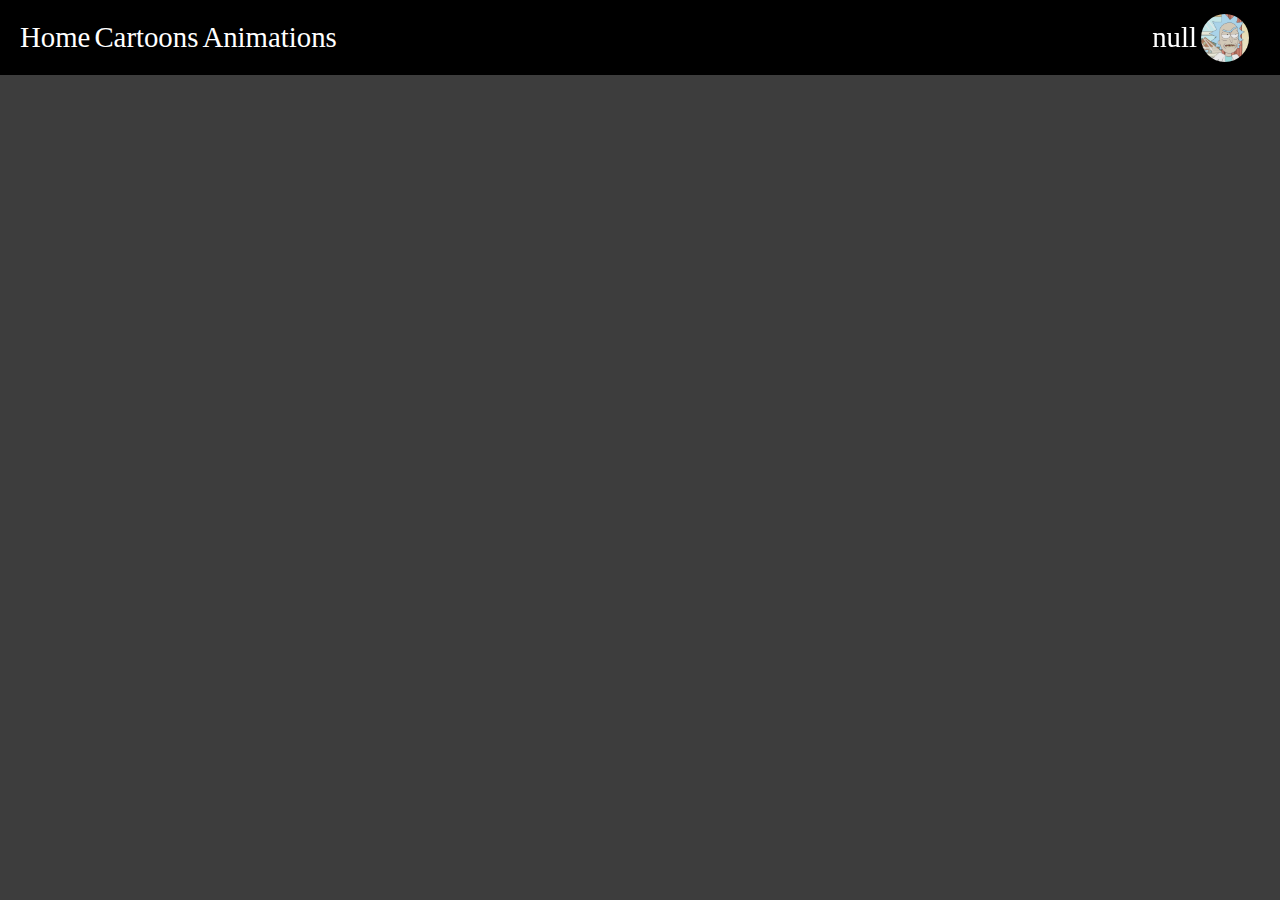
<file: index.html>
<!DOCTYPE html>
<html lang="en">
<head>
    <meta charset="UTF-8">
    <meta http-equiv="X-UA-Compatible" content="IE=edge">
    <meta name="viewport" content="width=device-width, initial-scale=1.0">
    <title>Rick and Morty</title>


    <link rel="stylesheet" href="./styles/navbar.css">
    <link rel="stylesheet" href="./styles/index.css">
    <link rel="stylesheet" href="./styles/cartoons.css">
</head>

<body>
    <nav id="navbar">
    </nav>  
    <script src="./scripts/FetchCartoons.js"></script>
    <script src="./scripts/navbar.js"></script> 
</body>
</html>
</file>
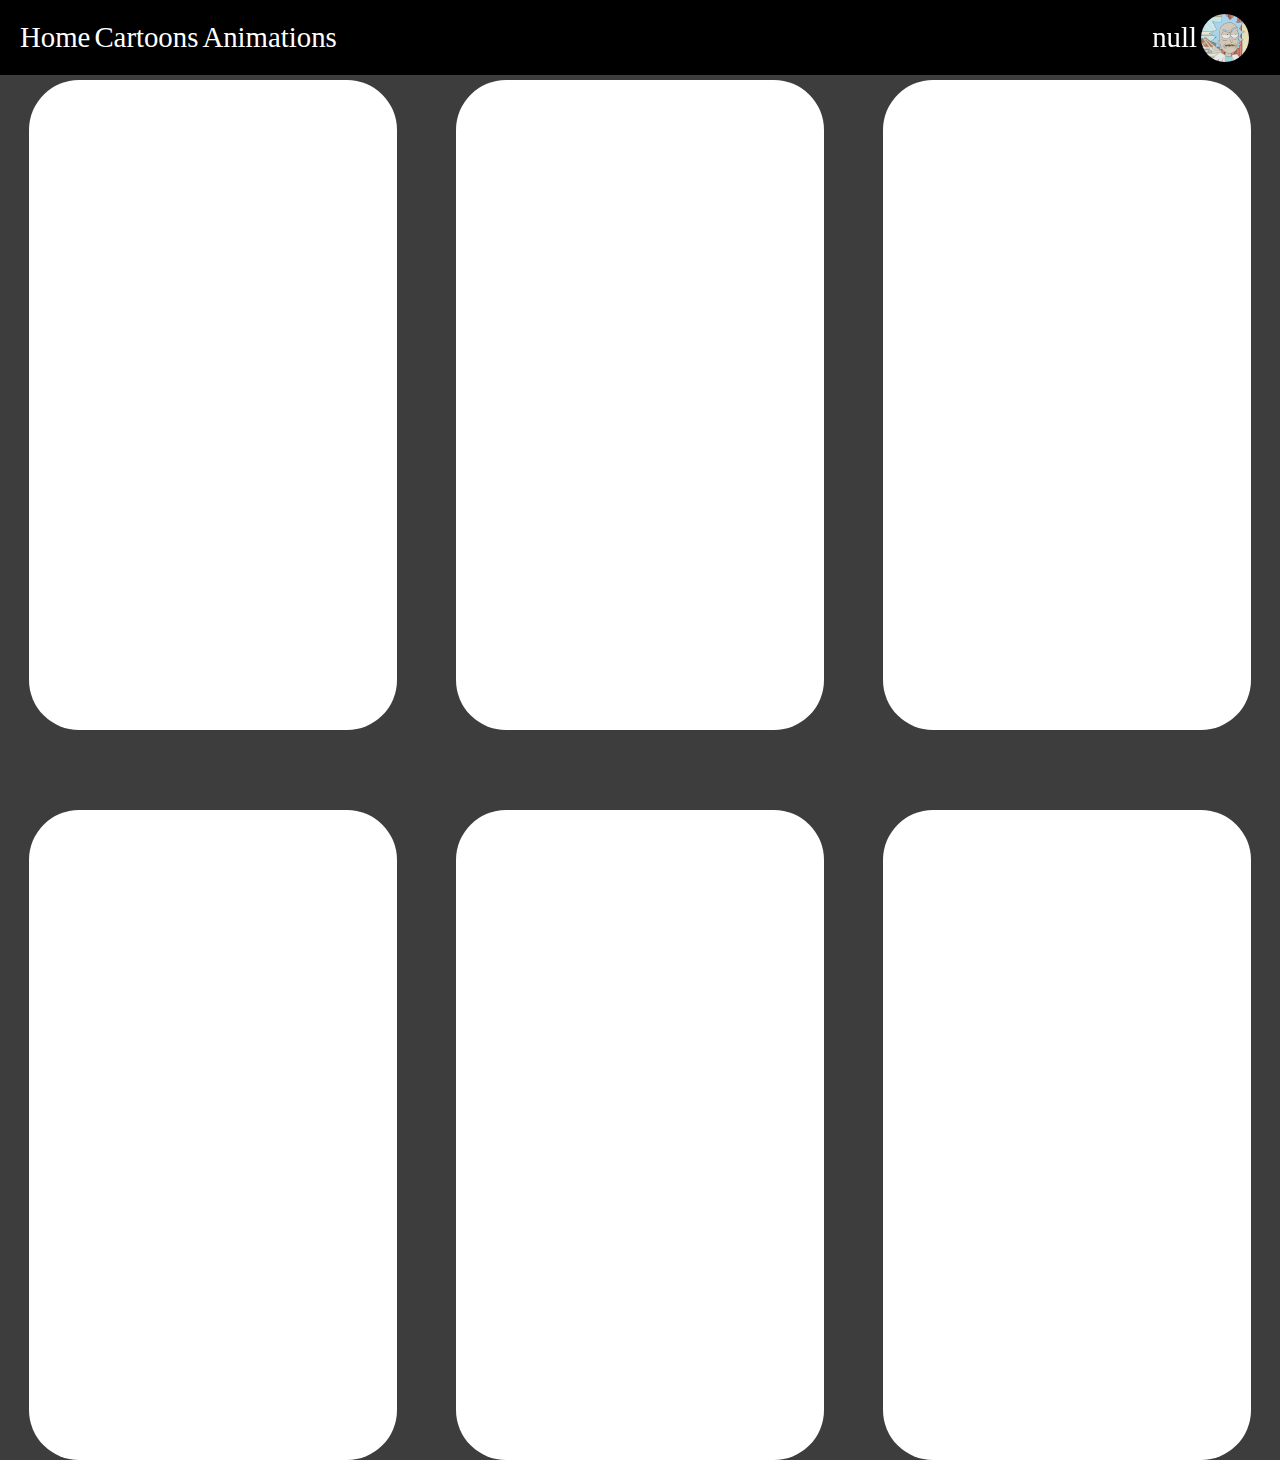
<file: cartoons.html>
<!DOCTYPE html>
<html lang="en">
<head>
    <meta charset="UTF-8">
    <meta http-equiv="X-UA-Compatible" content="IE=edge">
    <meta name="viewport" content="width=device-width, initial-scale=1.0">
    <title>Cartoons</title>


    <link rel="stylesheet" href="./styles/navbar.css">
    <link rel="stylesheet" href="./styles/index.css">
    <link rel="stylesheet" href="./styles/cartoons.css">
</head>

<body>
    <nav id="navbar">
    </nav>

    <div id="cartoonsList">
        <div></div>
        <div></div>
        <div></div>
        <div></div>
        <div></div>
        <div></div>

    </div>

    <script src="./scripts/FetchCartoons.js"></script>
    <script src="./scripts/navbar.js"></script>
</body>
</html>
</file>
<file: styles/navbar.css>
:root{
    --background-color: black;
}

#navbar{
    display: flex;
    flex-direction: row;
    justify-content: space-between;
    padding-inline: 20px;
    background-color: var(--background-color);
    height: 75px;
    position: fixed;
    top: 0;
    width: 100VW;
    align-items: center;
}
#navbar-image{
    right: 50px;
    border-radius: 50%;
    width: 48px;
}
.links-navbar{
    color: white;
    font-size: 1.8rem;
    text-decoration: none;
}
#nome-na-nav{
    color: white;
    font-size: 1.8rem;
    margin-right: 4px;
}
#info-navbar{
    position: fixed;
    right: 1px;
    display: flex;
    flex-direction: row;
    justify-content: center;
    align-items: center;
    margin-right: 30px;
}
</file>
<file: styles/index.css>
body{
    margin: 0;
    background-color: rgb(61, 61, 61);
}
</file>
<file: styles/cartoons.css>
#cartoonsList{
    display: flex;
    flex-direction: row;
    flex-wrap: wrap;
    justify-content: space-around;
    align-items: center;
}
#cartoonsList div{
    display: flex;
    width: 368px;
    height: 650px;
    background-color: rgb(255, 255, 255);
    margin-top: 80px;
    justify-content: center;
    border-radius: 50px;
    align-items: center;
    flex-direction: column;
}
.cartoonsImage {
    display: flex;
    flex-direction: row;
    flex-wrap: wrap;
    width: 80%; 
    border-radius: 50px;
}
</file>
